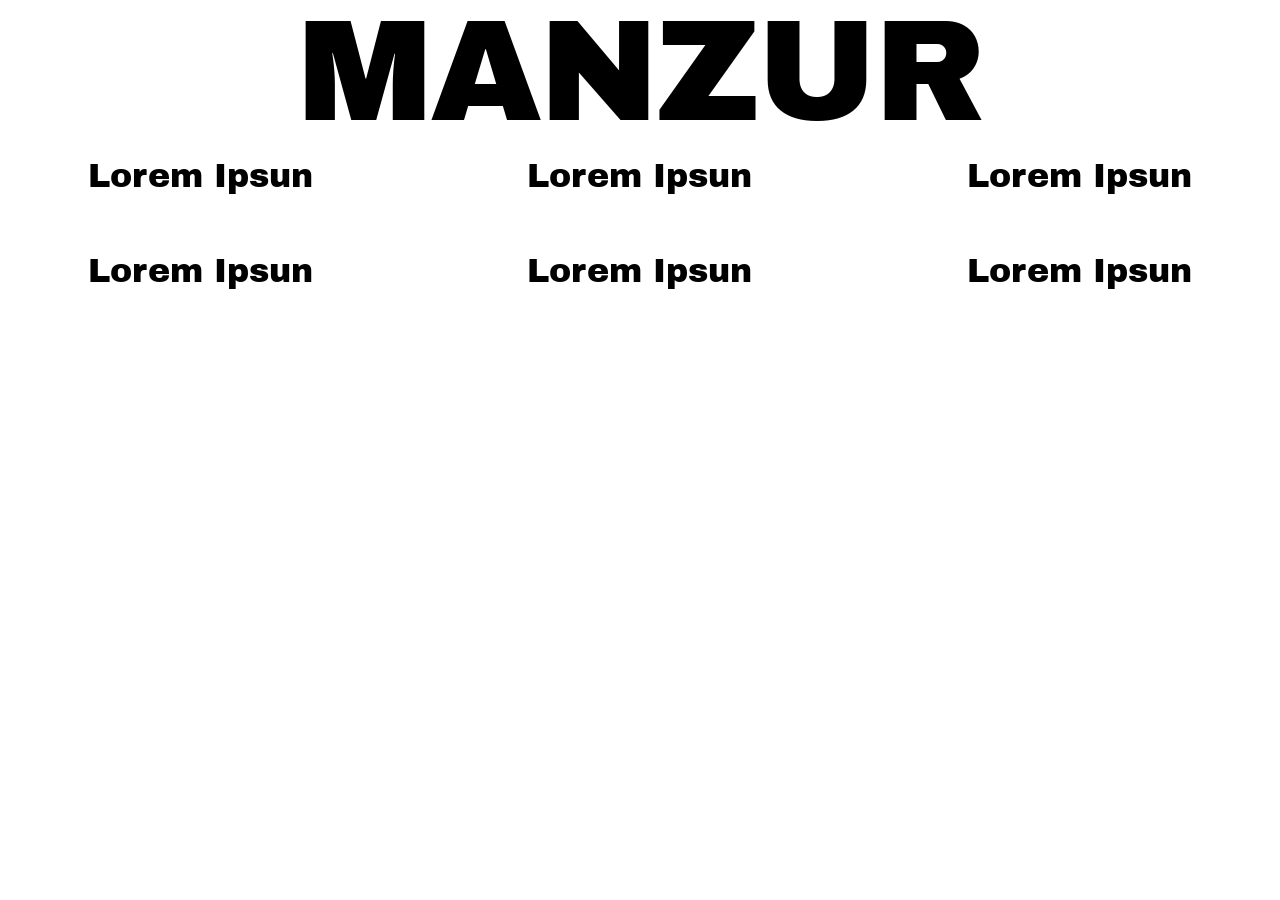
<file: index.html>
<!DOCTYPE html>
<html lang="es">
<head>
  <meta charset="UTF-8">
  <meta name="viewport" content="width=device-width, initial-scale=1.0">
  <title>Andrea Manzur — Portafolio</title>

  <!-- Google Fonts -->
  <link rel="preconnect" href="https://fonts.googleapis.com">
  <link rel="preconnect" href="https://fonts.gstatic.com" crossorigin>
  <link href="https://fonts.googleapis.com/css2?family=Archivo+Black&family=Inter:wght@400;600;700&display=swap" rel="stylesheet">

  <!-- Bootstrap -->
  <link href="https://cdn.jsdelivr.net/npm/bootstrap@5.3.3/dist/css/bootstrap.min.css" rel="stylesheet">

  <!-- Font Awesome -->
  <link rel="stylesheet" href="https://cdnjs.cloudflare.com/ajax/libs/font-awesome/6.5.2/css/all.min.css">

  <!-- Nuestros estilos -->
  <link rel="stylesheet" href="css/styles.css">
</head>
<body>

  <main class="home-wrapper d-flex flex-column justify-content-center align-items-center">
    <h1 class="manzur-title">MANZUR</h1>

    <div class="projects-grid" id="projectsGrid">
      <a href="pages/proyecto.html?p=1" class="project-name">Lorem Ipsun</a>
      <a href="pages/proyecto.html?p=2" class="project-name">Lorem Ipsun</a>
      <a href="pages/proyecto.html?p=3" class="project-name">Lorem Ipsun</a>
      <a href="pages/proyecto.html?p=4" class="project-name">Lorem Ipsun</a>
      <a href="pages/proyecto.html?p=5" class="project-name">Lorem Ipsun</a>
      <a href="pages/proyecto.html?p=6" class="project-name">Lorem Ipsun</a>
    </div>
  </main>

  <script src="https://cdn.jsdelivr.net/npm/bootstrap@5.3.3/dist/js/bootstrap.bundle.min.js"></script>
  <script src="js/main.js"></script>
</body>
</html>
</file>
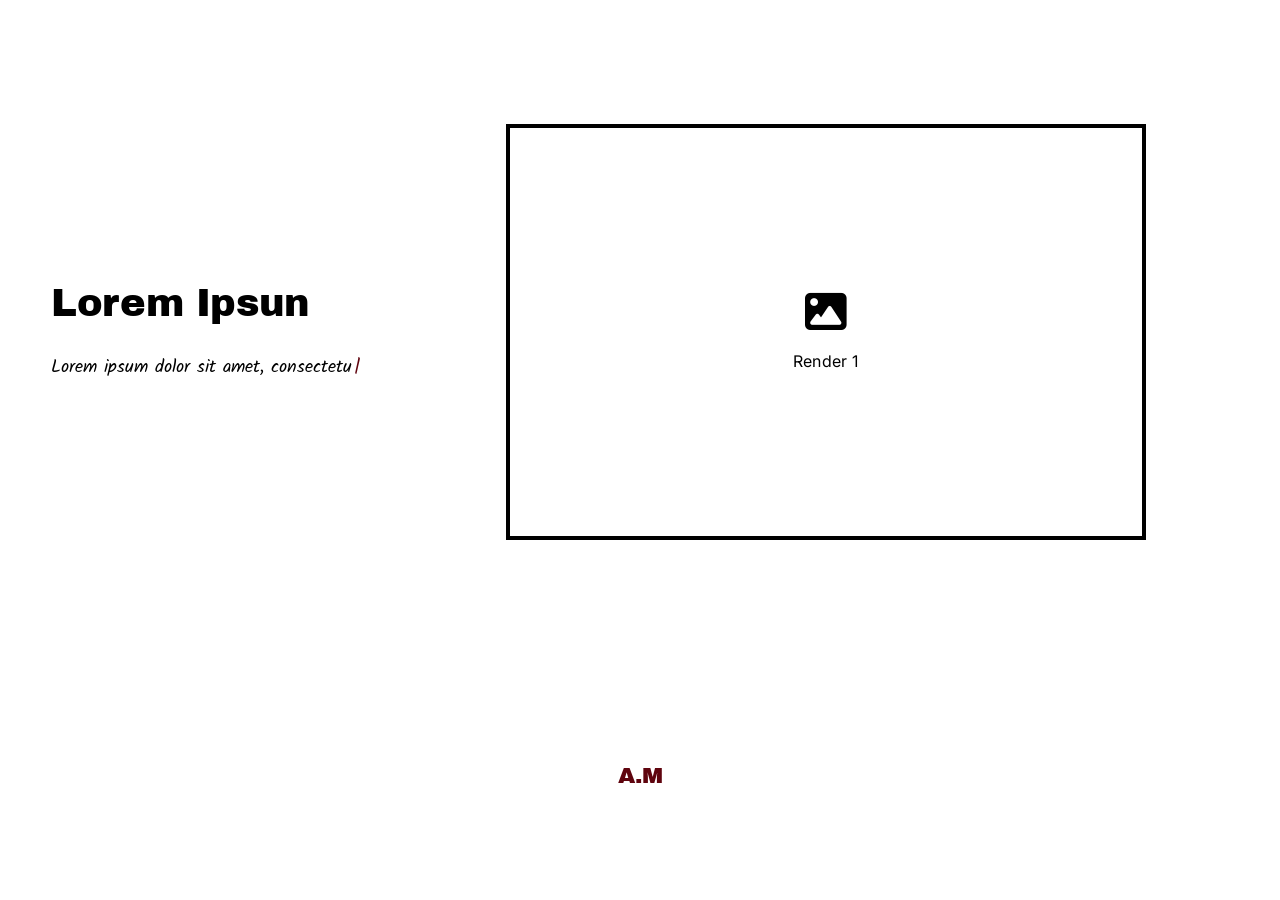
<file: pages/galeria.html>
<!DOCTYPE html>
<html lang="es">
<head>
  <meta charset="UTF-8">
  <meta name="viewport" content="width=device-width, initial-scale=1.0">
  <title>Galería — Andrea Manzur</title>

  <link rel="preconnect" href="https://fonts.googleapis.com">
  <link rel="preconnect" href="https://fonts.gstatic.com" crossorigin>
  <link href="https://fonts.googleapis.com/css2?family=Archivo+Black&family=Inter:wght@400;600;700&family=Kalam:wght@400;700&display=swap" rel="stylesheet">

  <link href="https://cdn.jsdelivr.net/npm/bootstrap@5.3.3/dist/css/bootstrap.min.css" rel="stylesheet">
  <link rel="stylesheet" href="https://cdnjs.cloudflare.com/ajax/libs/font-awesome/6.5.2/css/all.min.css">

  <link rel="stylesheet" href="../css/styles.css">
</head>
<body>

  <main class="galeria-wrapper">

    <section class="galeria-descripcion">
      <h2 class="galeria-nombre" id="galeriaNombre">Lorem Ipsun</h2>
      <p class="galeria-texto" id="galeriaTexto"></p><span class="galeria-cursor" id="galeriaCursor">|</span>
    </section>

    <section class="galeria-renders">
      <div class="galeria-stage" id="galeriaStage">
        <!-- Los items se generan por JS -->
      </div>
    </section>

    <div class="galeria-am-wrapper">
      <a href="#" id="amBackLink" class="am-initials-link">A.M</a>
    </div>

  </main>

  <script src="https://cdn.jsdelivr.net/npm/bootstrap@5.3.3/dist/js/bootstrap.bundle.min.js"></script>
  <script src="../js/galeria.js"></script>
</body>
</html>
</file>
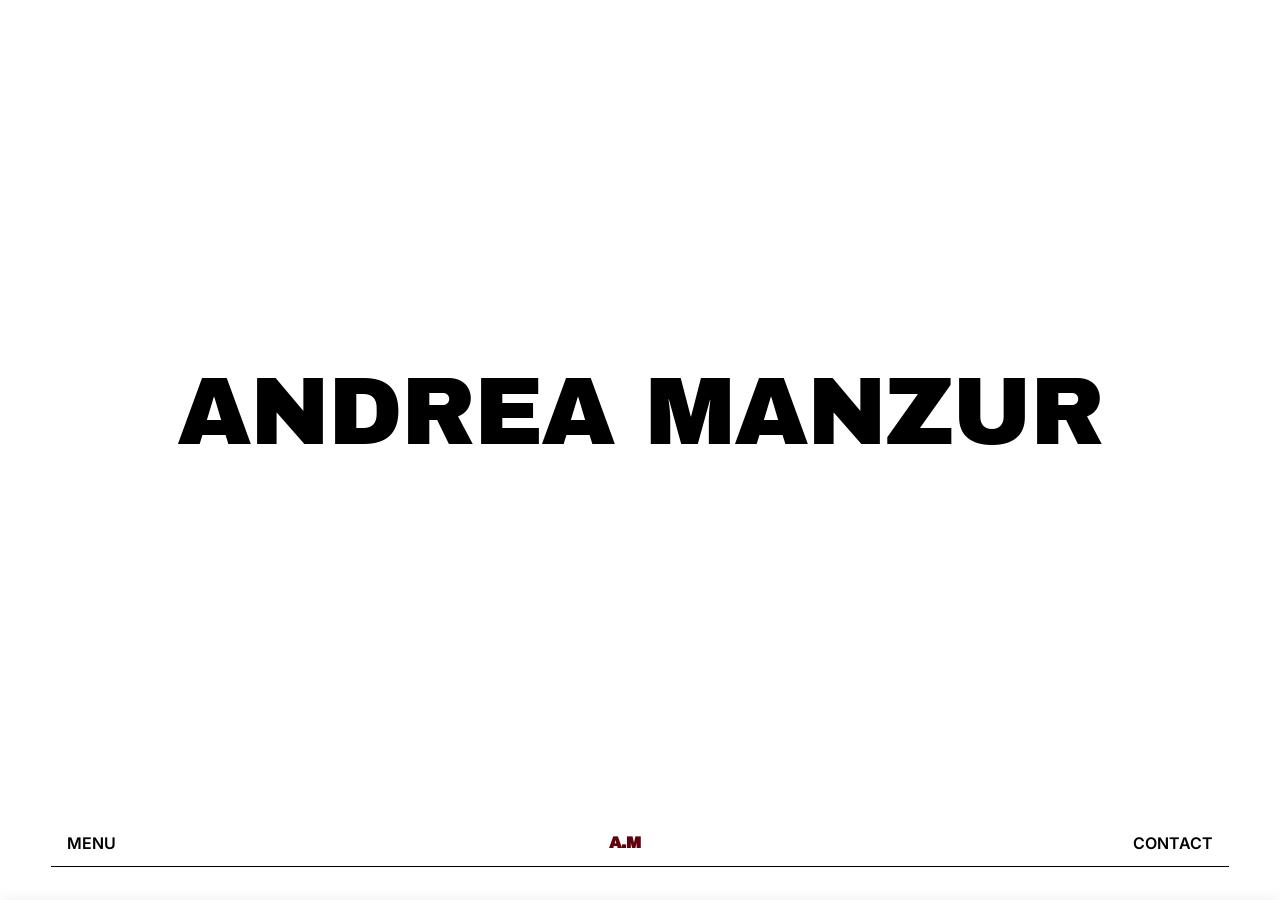
<file: pages/inicio.html>
<!DOCTYPE html>
<html lang="es">
<head>
  <meta charset="UTF-8">
  <meta name="viewport" content="width=device-width, initial-scale=1.0">
  <title>Andrea Manzur — Arquitectura y diseño de espacios</title>

  <link rel="preconnect" href="https://fonts.googleapis.com">
  <link rel="preconnect" href="https://fonts.gstatic.com" crossorigin>
  <link href="https://fonts.googleapis.com/css2?family=Archivo+Black&family=Inter:wght@400;600;700&display=swap" rel="stylesheet">

  <link href="https://cdn.jsdelivr.net/npm/bootstrap@5.3.3/dist/css/bootstrap.min.css" rel="stylesheet">
  <link rel="stylesheet" href="https://cdnjs.cloudflare.com/ajax/libs/font-awesome/6.5.2/css/all.min.css">

  <link rel="stylesheet" href="../css/styles.css">
</head>
<body>

  <main class="am-wrapper d-flex flex-column">

    <div class="am-hero d-flex justify-content-center align-items-center">
      <h1 class="am-title">ANDREA MANZUR</h1>
    </div>

    <footer class="am-footer">
      <a href="proyectos.html" class="am-footer-link">MENU</a>
      <a href="../index.html" class="am-footer-link am-footer-initials">A.M</a>
      <button type="button" class="am-footer-link am-contact-btn" id="contactBtn">CONTACT</button>
    </footer>

    <div class="am-contact-panel" id="contactPanel">
      <p class="am-contact-tagline">Arquitectura y diseño de espacios.</p>
      <p class="am-contact-item">info@andreamanzur.com</p>
      <p class="am-contact-item">+58 414 328 2037</p>
      <p class="am-contact-item">@andreaamanzur</p>
      <p class="am-contact-location">Caracas, Venezuela.</p>
    </div>

  </main>

  <script src="https://cdn.jsdelivr.net/npm/bootstrap@5.3.3/dist/js/bootstrap.bundle.min.js"></script>
  <script src="../js/inicio.js"></script>
</body>
</html>
</file>
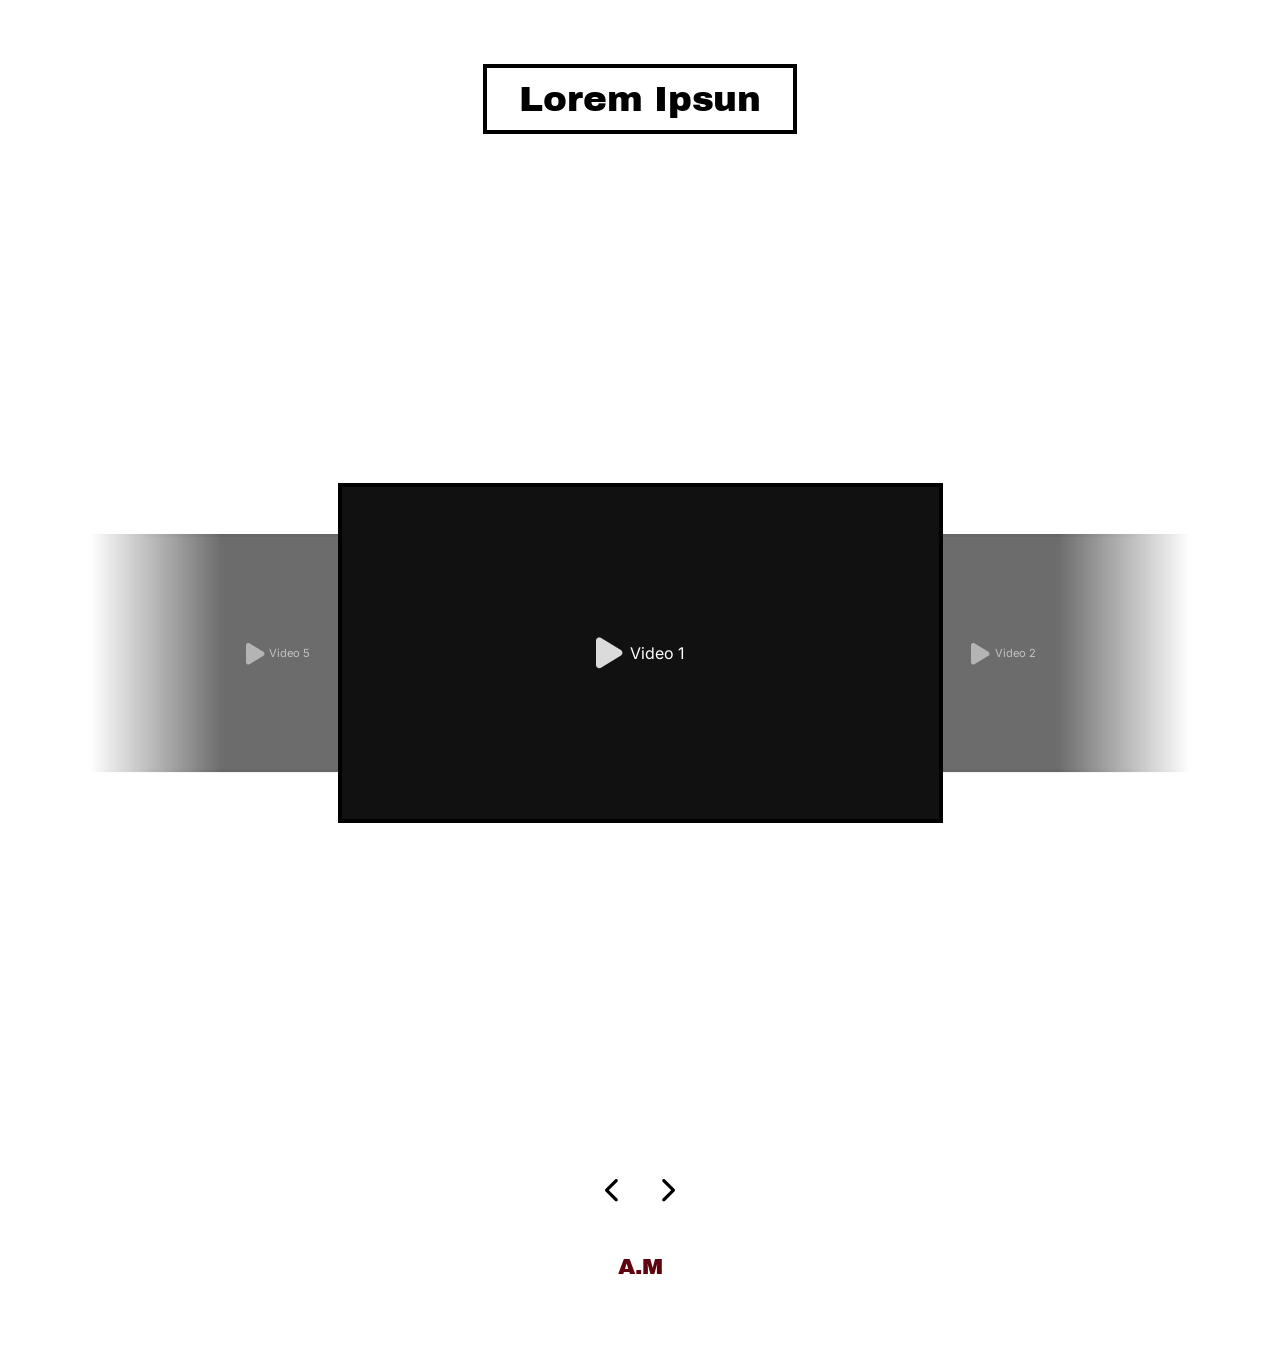
<file: pages/proyecto.html>
<!DOCTYPE html>
<html lang="es">
<head>
  <meta charset="UTF-8">
  <meta name="viewport" content="width=device-width, initial-scale=1.0">
  <title>Proyecto — Andrea Manzur</title>

  <link rel="preconnect" href="https://fonts.googleapis.com">
  <link rel="preconnect" href="https://fonts.gstatic.com" crossorigin>
  <link href="https://fonts.googleapis.com/css2?family=Archivo+Black&family=Inter:wght@400;600;700&display=swap" rel="stylesheet">

  <link href="https://cdn.jsdelivr.net/npm/bootstrap@5.3.3/dist/css/bootstrap.min.css" rel="stylesheet">
  <link rel="stylesheet" href="https://cdnjs.cloudflare.com/ajax/libs/font-awesome/6.5.2/css/all.min.css">

  <link rel="stylesheet" href="../css/styles.css">
</head>
<body>

  <main class="project-wrapper d-flex flex-column align-items-center">

    <div class="project-name-frame">
      <h2 class="project-name-text" id="projectName">Lorem Ipsun</h2>
    </div>

    <div class="carousel-stage" id="carouselStage">
      <!-- Los items se generan por JS -->
    </div>

    <div class="carousel-controls">
      <button class="arrow-btn" id="prevBtn" aria-label="Video anterior">
        <i class="fa-solid fa-chevron-left"></i>
      </button>
      <button class="arrow-btn" id="nextBtn" aria-label="Video siguiente">
        <i class="fa-solid fa-chevron-right"></i>
      </button>
    </div>

    <a href="proyectos.html" class="am-initials-link">A.M</a>

  </main>

  <script src="https://cdn.jsdelivr.net/npm/bootstrap@5.3.3/dist/js/bootstrap.bundle.min.js"></script>
  <script src="../js/proyecto.js"></script>
</body>
</html>
</file>
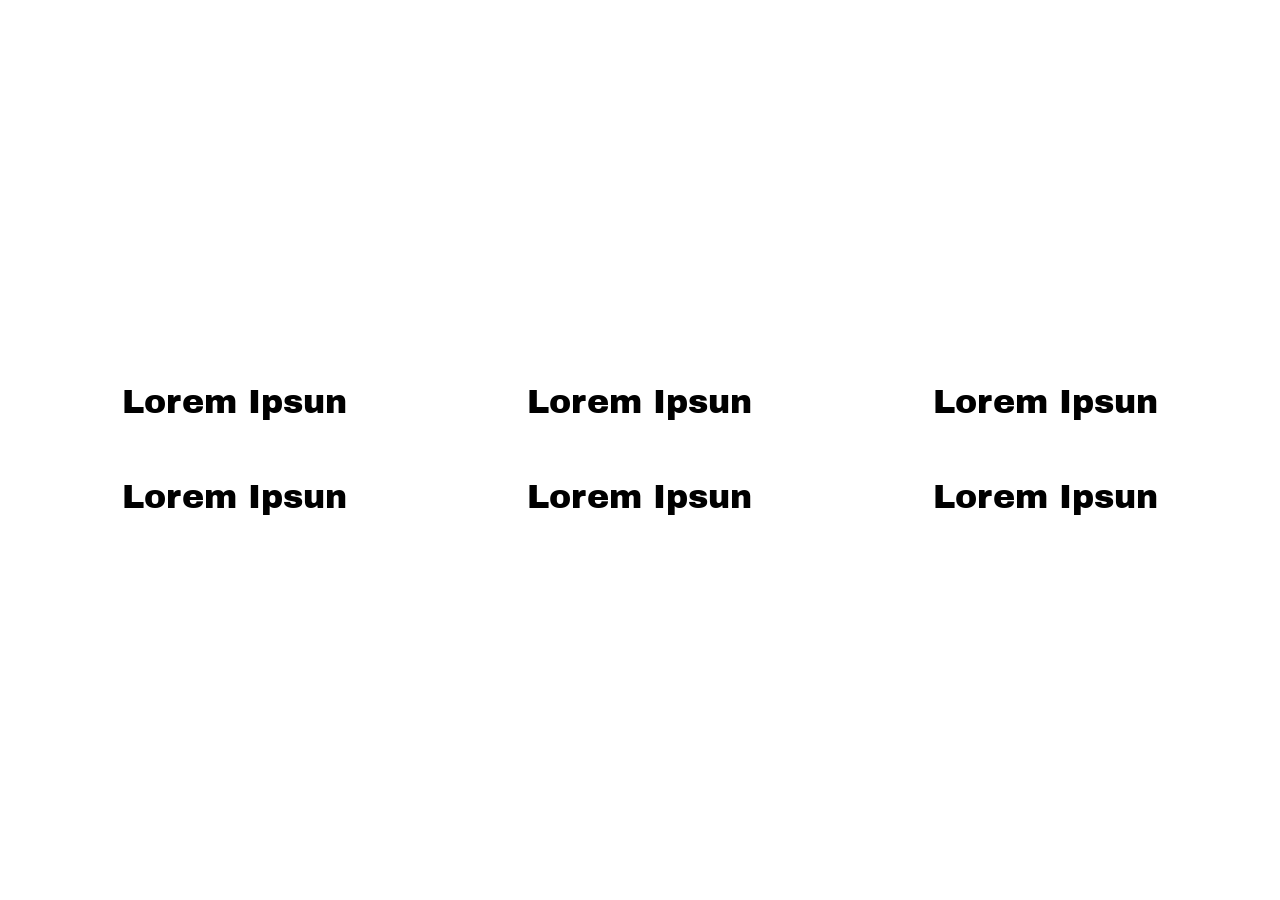
<file: pages/proyectos.html>
<!DOCTYPE html>
<html lang="es">
<head>
  <meta charset="UTF-8">
  <meta name="viewport" content="width=device-width, initial-scale=1.0">
  <title>Proyectos — Andrea Manzur</title>

  <link rel="preconnect" href="https://fonts.googleapis.com">
  <link rel="preconnect" href="https://fonts.gstatic.com" crossorigin>
  <link href="https://fonts.googleapis.com/css2?family=Archivo+Black&family=Inter:wght@400;600;700&display=swap" rel="stylesheet">

  <link href="https://cdn.jsdelivr.net/npm/bootstrap@5.3.3/dist/css/bootstrap.min.css" rel="stylesheet">
  <link rel="stylesheet" href="https://cdnjs.cloudflare.com/ajax/libs/font-awesome/6.5.2/css/all.min.css">

  <link rel="stylesheet" href="../css/styles.css">
</head>
<body>

  <main class="projects-wrapper d-flex justify-content-center align-items-center">
    <div class="projects-grid" id="projectsGrid">
      <a href="proyecto.html?p=1" class="project-name">Lorem Ipsun</a>
      <a href="proyecto.html?p=2" class="project-name">Lorem Ipsun</a>
      <a href="proyecto.html?p=3" class="project-name">Lorem Ipsun</a>
      <a href="proyecto.html?p=4" class="project-name">Lorem Ipsun</a>
      <a href="proyecto.html?p=5" class="project-name">Lorem Ipsun</a>
      <a href="proyecto.html?p=6" class="project-name">Lorem Ipsun</a>
    </div>
  </main>

  <script src="https://cdn.jsdelivr.net/npm/bootstrap@5.3.3/dist/js/bootstrap.bundle.min.js"></script>
  <script src="../js/main.js"></script>
</body>
</html>
</file>
<file: css/styles.css>
:root {
  --color-black: #000000;
  --color-maroon: #5F040E;
  --font-title: 'Archivo Black', sans-serif;
  --font-body: 'Inter', sans-serif;
}

* {
  margin: 0;
  padding: 0;
  box-sizing: border-box;
}

body {
  font-family: var(--font-body);
  background-color: #ffffff;
  color: var(--color-black);
  overflow-x: hidden;
}

/* ---------- PORTADA (MANZUR) ---------- */
.splash-wrapper {
  min-height: 100vh;
  width: 100%;
  display: flex;
  justify-content: center;
  align-items: center;
  text-decoration: none;
  color: var(--color-black);
}

a.splash-wrapper,
a.splash-wrapper:link,
a.splash-wrapper:visited,
a.splash-wrapper:hover,
a.splash-wrapper:active {
  color: var(--color-black);
  text-decoration: none;
}

/* Ratio real del PDF: 62.69cm x 17.46cm ≈ 3.59:1 */
.manzur-title {
  font-family: var(--font-title);
  font-size: clamp(3rem, 12vw, 9rem);
  letter-spacing: -0.02em;
  text-align: center;
  line-height: 1;
  transition: transform 0.25s ease;
}

.splash-wrapper:hover .manzur-title {
  transform: scale(1.03);
}

/* ---------- GRID DE PROYECTOS ---------- */
.projects-wrapper {
  min-height: 100vh;
  padding: 4vh 4vw;
}

.projects-grid {
  display: grid;
  grid-template-columns: repeat(3, 1fr);
  row-gap: 5vh;
  column-gap: 3vw;
  width: 100%;
  max-width: 1400px;
}

/* Ratio real del PDF: 16.78cm x 2.94cm por nombre */
.project-name {
  font-family: var(--font-title);
  font-size: clamp(1.4rem, 2.6vw, 2.4rem);
  text-align: center;
  color: var(--color-black);
  text-decoration: none;
  transition: transform 0.25s ease, color 0.25s ease;
  display: inline-block;
}

.project-name:link,
.project-name:visited {
  color: var(--color-black);
}

/*
  El PDF pide que al hover crezca a 17.61cm x 3.09cm (≈ +5%) Y cambie a borgoña.
  Andrea (la clienta) pidió después que el color se quede en negro — dejamos esa
  decisión activa. Si querés volver al color del PDF, descomentá la línea de abajo.
*/
.project-name:hover,
.project-name:focus {
  transform: scale(1.05);
  color: var(--color-black);
  /* color: var(--color-maroon); */
}

@media (max-width: 768px) {
  .projects-grid {
    grid-template-columns: repeat(2, 1fr);
  }
}

@media (max-width: 480px) {
  .projects-grid {
    grid-template-columns: 1fr;
  }
}

/* ---------- PÁGINA DE PROYECTO (CARRUSEL) ---------- */
.project-wrapper {
  min-height: 100vh;
  padding: 4rem 4vw;
  display: flex;
  flex-direction: column;
  align-items: center;
  justify-content: center;
  gap: 2.5rem;
}

.carousel-stage {
  position: relative;
  width: 100%;
  max-width: 900px;
  aspect-ratio: 16 / 9;
  display: flex;
  align-items: center;
  justify-content: center;
  overflow: hidden;
}

.video-item {
  position: absolute;
  aspect-ratio: 16 / 9;
  width: 60%;
  border: 4px solid var(--color-black);
  background-color: #111;
  display: flex;
  align-items: center;
  justify-content: center;
  color: #fff;
  font-family: var(--font-body);
  transition: transform 0.6s ease, opacity 0.6s ease, filter 0.6s ease;
}

.video-item i {
  font-size: 2.2rem;
  opacity: 0.85;
}

.video-item.center {
  transform: translateX(0) scale(1);
  z-index: 3;
  opacity: 1;
}

.video-item.left {
  transform: translateX(-70%) scale(0.75);
  z-index: 2;
  opacity: 0.5;
  filter: brightness(0.6);
}

.video-item.right {
  transform: translateX(70%) scale(0.75);
  z-index: 2;
  opacity: 0.5;
  filter: brightness(0.6);
}

.video-item.hidden {
  opacity: 0;
  pointer-events: none;
}

.carousel-controls {
  display: flex;
  gap: 3vw;
}

.arrow-btn {
  background: none;
  border: none;
  font-size: 1.6rem;
  color: var(--color-black);
  cursor: pointer;
  transition: color 0.2s ease, transform 0.2s ease;
}

.arrow-btn:hover {
  color: var(--color-maroon);
  transform: scale(1.15);
}

.galeria-link {
  font-family: var(--font-body);
  font-weight: 600;
  font-size: 0.9rem;
  letter-spacing: 0.03em;
  text-transform: uppercase;
  color: var(--color-black);
  text-decoration: none;
  display: inline-flex;
  align-items: center;
  gap: 0.5em;
  transition: transform 0.2s ease, color 0.2s ease;
}

.galeria-link i {
  font-size: 0.8em;
  transition: transform 0.2s ease;
}

.galeria-link:hover {
  color: var(--color-maroon);
}

.galeria-link:hover i {
  transform: translateX(3px);
}

/* Marco negro igual al de los videos, tal como pide el PDF */
.project-name-frame {
  border: 4px solid var(--color-black);
  padding: 0.6em 2em;
  transition: opacity 0.4s ease;
}

.project-name-frame.hidden {
  opacity: 0;
  pointer-events: none;
  position: absolute;
}

.project-name-text {
  font-family: var(--font-title);
  font-size: clamp(1.4rem, 2.8vw, 2.4rem);
  letter-spacing: -0.01em;
  text-align: center;
  margin: 0;
}

/* Ratio real del PDF: 30.02cm x 26.14cm */
.carousel-stage {
  position: relative;
  width: 100%;
  max-width: 1100px;
  aspect-ratio: 30.02 / 26.14;
  display: flex;
  align-items: center;
  justify-content: center;
  overflow: hidden;
  -webkit-mask-image: linear-gradient(to right, transparent, white 12%, white 88%, transparent);
  mask-image: linear-gradient(to right, transparent, white 12%, white 88%, transparent);
}

.video-item {
  position: absolute;
  aspect-ratio: 16 / 9;
  width: 55%;
  border: 4px solid var(--color-black);
  background-color: #111;
  display: flex;
  align-items: center;
  justify-content: center;
  color: #fff;
  font-family: var(--font-body);
  transition: transform 0.6s ease, opacity 0.6s ease, filter 0.6s ease;
}

.video-item i {
  font-size: 2.2rem;
  opacity: 0.85;
}

.video-item.center {
  transform: translateX(0) scale(1);
  z-index: 3;
  opacity: 1;
}

.video-item.left {
  transform: translateX(-60%) scale(0.7);
  z-index: 2;
  opacity: 0.6;
  filter: brightness(0.6);
}

.video-item.right {
  transform: translateX(60%) scale(0.7);
  z-index: 2;
  opacity: 0.6;
  filter: brightness(0.6);
}

.video-item.hidden {
  opacity: 0;
  pointer-events: none;
}

.carousel-controls {
  display: flex;
  gap: 3vw;
}

.arrow-btn {
  background: none;
  border: none;
  font-size: 1.6rem;
  color: var(--color-black);
  cursor: pointer;
  transition: color 0.2s ease, transform 0.2s ease;
}

.arrow-btn:hover {
  color: var(--color-maroon);
  transform: scale(1.15);
}

.galeria-link {
  font-family: var(--font-body);
  font-weight: 600;
  font-size: 0.9rem;
  letter-spacing: 0.03em;
  text-transform: uppercase;
  color: var(--color-black);
  text-decoration: none;
  display: inline-flex;
  align-items: center;
  gap: 0.5em;
  transition: transform 0.2s ease, color 0.2s ease;
}

.galeria-link i {
  font-size: 0.8em;
  transition: transform 0.2s ease;
}

.galeria-link:hover {
  color: var(--color-maroon);
}

.galeria-link:hover i {
  transform: translateX(3px);
}

/* ---------- INICIALES A.M (reutilizado en varias páginas) ---------- */
.am-initials-link {
  font-family: var(--font-title);
  font-size: 1.4rem;
  color: var(--color-maroon);
  text-decoration: none;
  transition: transform 0.2s ease;
  display: inline-block;
}

.am-initials-link:hover {
  transform: scale(1.1);
}

/* ---------- GALERÍA DEL PROYECTO ---------- */
.galeria-wrapper {
  min-height: 100vh;
  display: flex;
  flex-wrap: wrap;
  align-items: center;
  gap: 4vw;
  padding: 4rem 4vw 3rem;
}

.galeria-descripcion {
  flex: 0 0 320px;
  max-width: 340px;
}

/* Mismo tamaño que .project-name-text: 16.78cm x 2.94cm en el PDF */
.galeria-nombre {
  font-family: var(--font-title);
  font-size: clamp(1.6rem, 3vw, 2.4rem);
  letter-spacing: -0.01em;
  margin-bottom: 1.6rem;
}

.galeria-texto {
  font-family: 'Kalam', cursive;
  font-size: 1.15rem;
  line-height: 1.7;
  color: var(--color-black);
  display: inline;
}

.galeria-cursor {
  font-family: 'Kalam', cursive;
  font-size: 1.15rem;
  margin-left: 2px;
  color: var(--color-maroon);
  animation: galeria-blink 0.9s steps(1) infinite;
}

@keyframes galeria-blink {
  50% { opacity: 0; }
}

.galeria-renders {
  flex: 1;
  min-width: 280px;
  display: flex;
  justify-content: center;
}

/* Ratio real del PDF: 26.17cm x 17.03cm */
.galeria-stage {
  position: relative;
  width: 100%;
  max-width: 640px;
  aspect-ratio: 26.17 / 17.03;
  border: 4px solid var(--color-black);
  overflow: hidden;
}

.galeria-item {
  position: absolute;
  inset: 0;
  display: flex;
  flex-direction: column;
  align-items: center;
  justify-content: center;
  gap: 1rem;
  background-color: #ffffff;
  opacity: 0;
  transition: opacity 0.6s ease;
}

.galeria-item.active {
  opacity: 1;
}

.galeria-item i {
  font-size: 2.6rem;
}

.galeria-item span {
  font-family: var(--font-body);
  font-size: 1rem;
  letter-spacing: 0.02em;
}

.galeria-am-wrapper {
  width: 100%;
  display: flex;
  justify-content: center;
  margin-top: 3rem;
}

@media (max-width: 768px) {
  .galeria-wrapper {
    flex-direction: column;
  }
  .galeria-descripcion {
    flex: none;
    max-width: none;
  }
}

/* ---------- ANDREA MANZUR (última página del PDF) ---------- */
.am-wrapper {
  min-height: 100vh;
  position: relative;
  overflow: hidden;
}

.am-hero {
  flex: 1;
}

.am-title {
  font-family: var(--font-title);
  font-size: clamp(2.5rem, 8vw, 6rem);
  letter-spacing: -0.02em;
  text-align: center;
  line-height: 1;
}

.am-footer {
  position: relative;
  display: flex;
  align-items: center;
  justify-content: space-between;
  padding: 0 4vw 5vh;
}

.am-footer::before {
  content: "";
  position: absolute;
  left: 4vw;
  right: 4vw;
  top: 50%;
  border-top: 1px solid var(--color-black);
  z-index: 0;
}

/* Ratio real del PDF: 4.77cm x 1.97cm por texto (menu/A.M/contact) */
.am-footer-link {
  position: relative;
  z-index: 1;
  background-color: #ffffff;
  padding: 0 1em;
  font-family: var(--font-body);
  font-weight: 600;
  font-size: 1rem;
  color: var(--color-black);
  text-decoration: none;
  border: none;
  cursor: pointer;
  transition: transform 0.2s ease;
}

/* Hover del PDF: crece a 5.14cm x 2.12cm ≈ +7.7% */
.am-footer-link:hover {
  transform: scale(1.077);
}

.am-footer-initials {
  font-family: var(--font-title);
  color: var(--color-maroon);
}

.am-contact-panel {
  position: absolute;
  left: 0;
  right: 0;
  bottom: 0;
  z-index: 2;
  background-color: #ffffff;
  padding: 2.5em 4vw;
  text-align: right;
  transform: translateY(100%);
  transition: transform 0.4s ease;
  box-shadow: 0 -2px 12px rgba(0, 0, 0, 0.06);
}

.am-contact-panel.open {
  transform: translateY(0);
}

.am-contact-tagline {
  font-family: var(--font-body);
  font-weight: 700;
  margin-bottom: 0.4em;
}

.am-contact-item,
.am-contact-location {
  font-family: var(--font-body);
  color: #333;
  margin: 0.15em 0;
}
</file>
